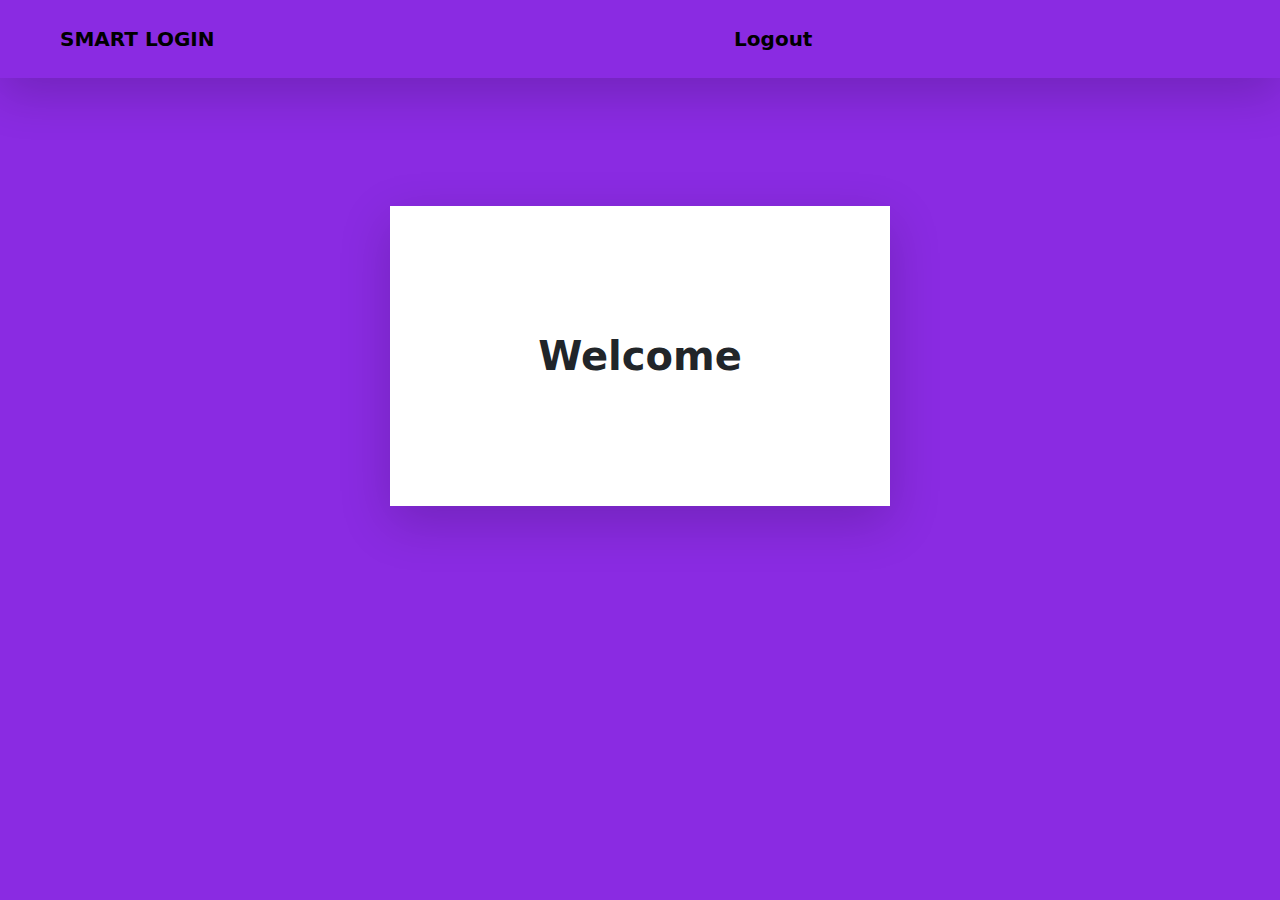
<file: index.html>
<!DOCTYPE html>
<html lang="en">
<head>
    <meta charset="UTF-8">
    <meta name="viewport" content="width=device-width, initial-scale=1.0">
    <title>Document</title>
    <link rel="stylesheet" href="css/all.min.css">
    <link rel="stylesheet" href="css/bootstrap.min.css">
    <link rel="stylesheet" href="css/style.css">
</head>
<body">
    
    <!-- start of home -->
    <nav class="navbar navbar-expand-lg shadow-lg">
        <div class="container-fluid">
          <a class="navbar-brand fw-semibold fs-5 py-3 ps-5" href="#">SMART LOGIN</a>

          <button id="login-btn" class="navbar-toggler" type="button" data-bs-toggle="collapse" data-bs-target="#navbarNav" aria-controls="navbarNav" aria-expanded="false" aria-label="Toggle navigation">
            <span class="navbar-toggler-icon"></span>
          </button>
          <div class="collapse navbar-collapse" id="navbarNav">
            <ul class="navbar-nav  ms-auto ps-5 py-2 fs-5 fw-semibold">
              <li class="nav-item">
                <a class="nav-link active" aria-current="page" href="login.html" class="logout-btn">Logout</a>
              </li>
              
              
            </ul>
          </div>
        </div>
      </nav>

    <div class="content d-flex justify-content-center align-items-center">
    <h1 class="text-center fw-bold fs-1 d-flex justify-content-center align-items-center shadow-lg bg-white">Welcome</h1>
</div> 

    <script src="js/main.js"></script>
</body>
</html>
</file>
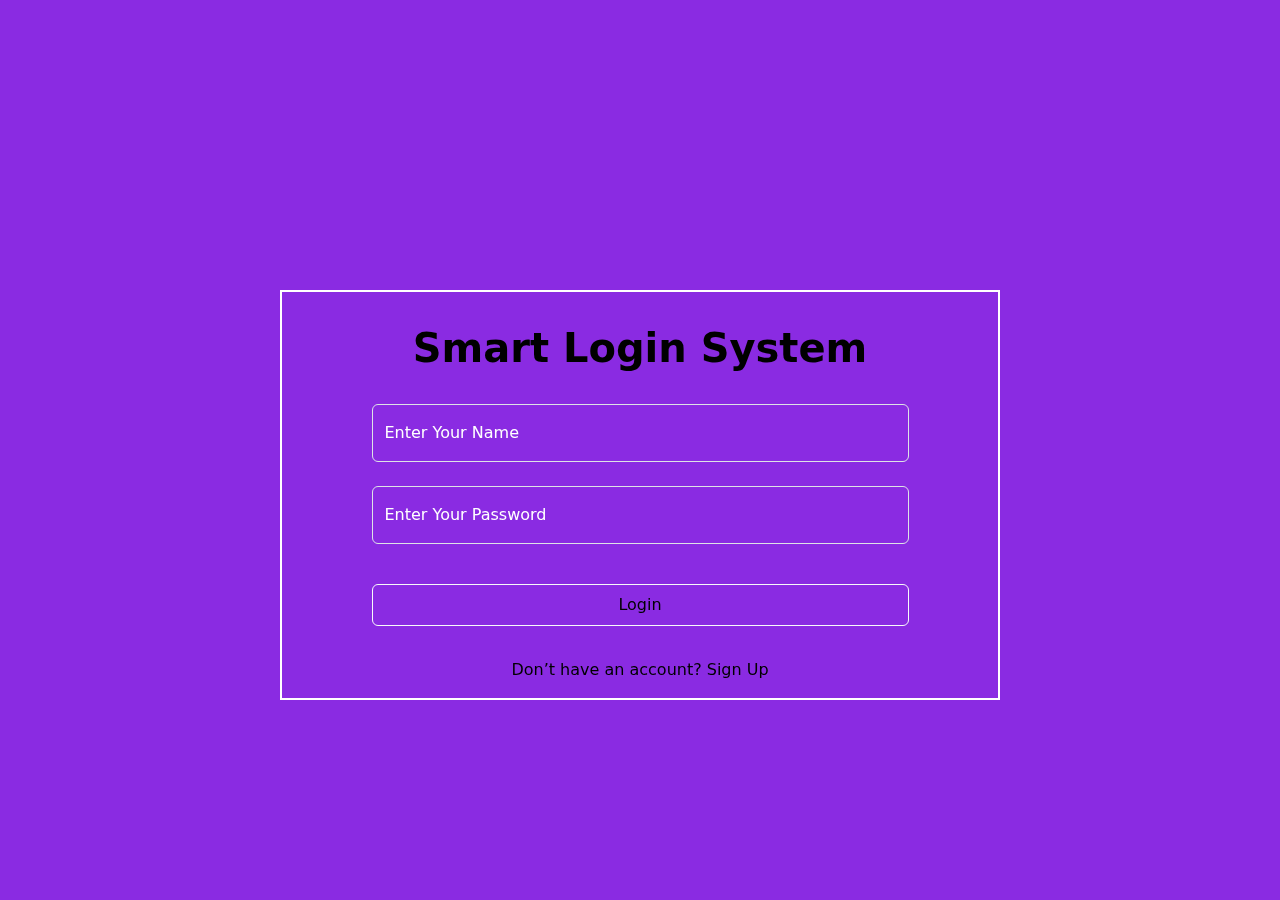
<file: login.html>
<!DOCTYPE html>
<html lang="en">
<head>
    <meta charset="UTF-8">
    <meta name="viewport" content="width=device-width, initial-scale=1.0">
    <title>Document</title>
    <link rel="stylesheet" href="css/all.min.css">
    <link rel="stylesheet" href="css/bootstrap.min.css">
    <link rel="stylesheet" href="css/style.css">
</head>
<body>
    



    <div class="form-popup w-100 border border-2 border-white text-center">
        <div class="form-box-login  m-auto w-75">

        <div class="header mb-0">
            <h1 class="text-black fw-bold my-4 p-2">Smart Login System</h1>
        </div>
        <div class="input-group mt-2">

            <div class="form-floating w-75">
              <input oninput="validation('userEmail')" type="text" class="form-control bg-transparent" id="userEmail" placeholder="Username" required>
              <label for="floatingInputGroup1">Enter Your Name</label>
            </div>
          </div>

        <div class="input-group mt-4">

            <div class="form-floating w-75 ">
              <input type="text" oninput="validation('userPassword')" class="form-control bg-transparent" id="userPassword" placeholder="Userpassword" required>
              <label for="floatingInputGroup2">Enter Your Password</label>
            </div>

          </div>

          <br>
    <button onclick="signUp()" id="search" class="btn btn-outline-light form-control py-2 my-3">
        <a href="index.html" target="_self" class="text-decoration-none text-black">Login</a>
    </button> 
    <div class="test" id="rowData">
    <p class="text-black mt-3">Don’t have an account? <a target="_self" href="reg.html"  class="text-black text-decoration-none"> Sign Up</a></p>
</div>
</div>
      
</div>

<script src="js/main.js"></script>
</body>
</html>
</file>
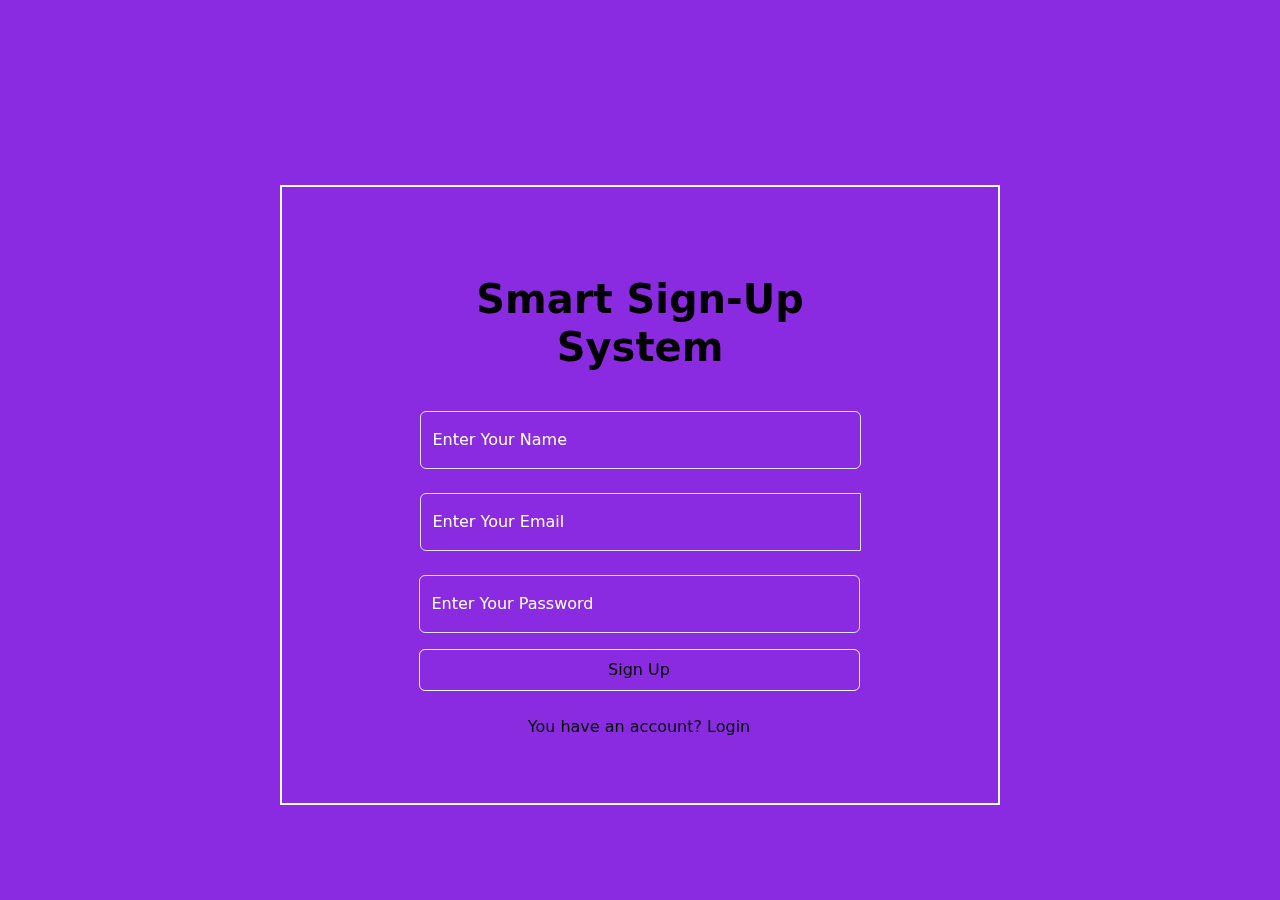
<file: reg.html>
<!DOCTYPE html>
<html lang="en">
<head>
    <meta charset="UTF-8">
    <meta name="viewport" content="width=device-width, initial-scale=1.0">
    <title>Document</title>
    <link rel="stylesheet" href="css/all.min.css">
    <link rel="stylesheet" href="css/bootstrap.min.css">
    <link rel="stylesheet" href="css/style.css">
</head>
<body>

    <div class="form-popup w-100 border border-2 border-white text-center">
    <div class="form-box-signup p-5 m-auto w-75">

        <h1 class="text-black fw-bold my-4 py-3">Smart Sign-Up System</h1>

        <div class="input-group">

            <div class="form-floating w-75">
              <input oninput="validation('name')" type="text" class="form-control bg-transparent" id="name" placeholder="Username" required>
              <label for="floatingInputGroup1">Enter Your Name</label>
            </div>
          </div>

        <div class="input-group mt-4">

            <div class="form-floating w-75 ">
              <input type="text" oninput="validation('email')" class="form-control bg-transparent" id="email" placeholder="UserName" required>
              <label for="floatingInputGroup2">Enter Your Email</label>
            </div>
        <div class="input-group mt-4">

            <div class="form-floating w-75 ">
              <input type="text" oninput="validation('password')" class="form-control bg-transparent" id="password" placeholder="Userpassword" required>
              <label for="floatingInputGroup2">Enter Your Password</label>
            </div>

          </div>


     <div class="footer d-block w-100">
    <button onclick="login()" class="sign-up btn btn-outline-light form-control py-2 mt-3 rounded-2 d-block">
    <a href="login.html" target="_self" class="text-black text-decoration-none fw-medium fs-6">Sign Up</a>

    </button>
    <br>
    <p class="text-black text-center d-block">You have an account? <a href="login.html" class="text-center text-black text-decoration-none">Login</a></p>
</div>
</div>
</div>
</div>
    
<script src="reg.js"></script>
</body>
</html>
</file>
<file: css/style.css>
*{
    box-sizing: border-box;
    margin: auto;
    padding: 0;
}

 /* start of home  */

.content{
    margin-top: 10%;
}
body{
    background-color: blueviolet;
}
navbar{
    position: fixed;
}
.navbar{
    background-color: blueviolet;
}
.content h1{
    height: 300px;
    width: 500px;
}
 /* end of home  */


 /* start of login  */
 .form-floating{
    color: white;
}
.form-floating1 i{
    width: 50px;
    height: 58px;
    vertical-align: middle;
   display: flex;
   justify-content: center;
   align-items: center;
   background-color: blueviolet;
}
.form-floating1{
    background-color: blueviolet;
}
.form-popup{
    position: fixed;
    top: 55%;
    left: 50%;
    transform: translate(-50%,-50%);
    max-width: 720px;
    /* pointer-events: none;
    opacity: 0; */
}
/* .show-popup .form-popup{
    opacity: 1;
    pointer-events: auto;
    transform: translate(-50%,-50%);
    transition: transform 0.3s ease , opacity 0.1s;

} */
/* .blur-bg-overlay{
    position: fixed;
    top: 0;
    left: 0;
    width: 100%;
    height: 100%;
    opacity: 0;
    pointer-events: none;
    backdrop-filter: blur(5px);
    transition: 0.1s ease;
} */

/* .show-popup .blur-bg-overlay{
    opacity: 1;
    pointer-events: auto;
} */

 /* end of login  */

 /* .form-box-signup{
    display: none;
 } */
</file>
